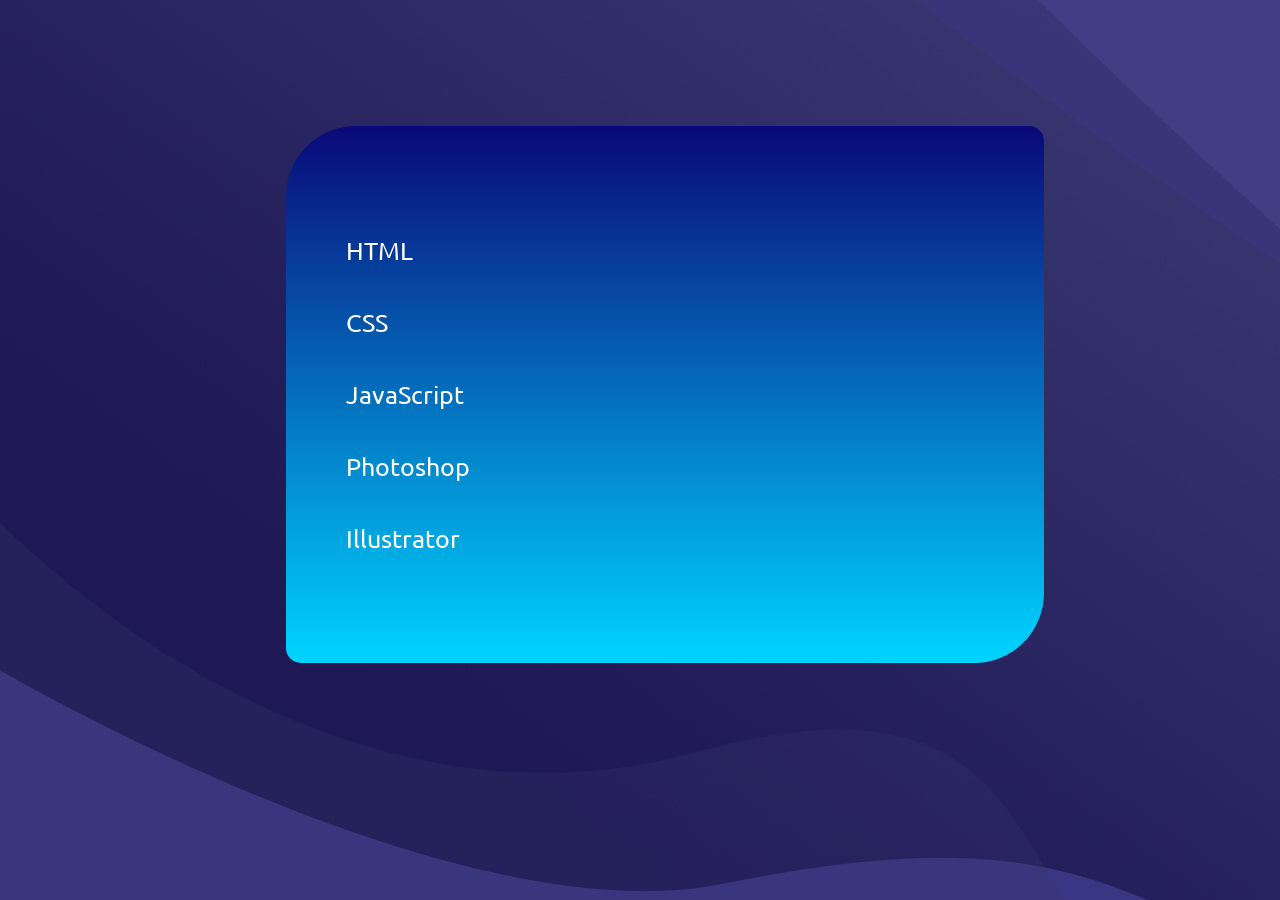
<file: experience.html>
<!DOCTYPE html>
<html lang="en">
<head>
    <meta charset="UTF-8">
    <meta http-equiv="X-UA-Compatible" content="IE=edge">
    <meta name="viewport" content="width=device-width, initial-scale=1.0">
    <title>Speciality</title>
    <link rel="preconnect" href="https://fonts.googleapis.com">
<link rel="preconnect" href="https://fonts.gstatic.com" crossorigin>
<link href="https://fonts.googleapis.com/css2?family=Neucha&family=Oleo+Script&family=Rajdhani:wght@600&family=Send+Flowers&family=Ubuntu:wght@300&family=Water+Brush&display=swap" rel="stylesheet">
<link rel = "icon" href = 
    "head.jpg" 
            type = "image/x-icon">
    <link rel="stylesheet" href="style3.css">
</head>
<body>
    <div>
        <ul>
            <li>HTML</li>
            <li>CSS</li>
            <li>JavaScript</li>
            <li>Photoshop</li>
            <li>Illustrator</li>
        </ul>

    </div>
</body>
</html>
</file>
<file: style3.css>
body {
    background: url("bg3.jpg");
}
div {
    height: 50%;
    width: 60%;
    background: linear-gradient(#090979,#00d4ff);
    margin-left: 22%;
    margin-top: 10%;
    padding-top: 5%;
    padding-bottom: 5%;
    border-top-left-radius: 70px;
    border-bottom-left-radius: 15px;
    border-bottom-right-radius: 70px;
    border-top-right-radius: 15px;
}
ul {
list-style: none;
color: white;
font-size: 25px;
font-family: 'ubuntu', sans-serif;
}
li {
    padding: 20px 20px;
}
</file>
